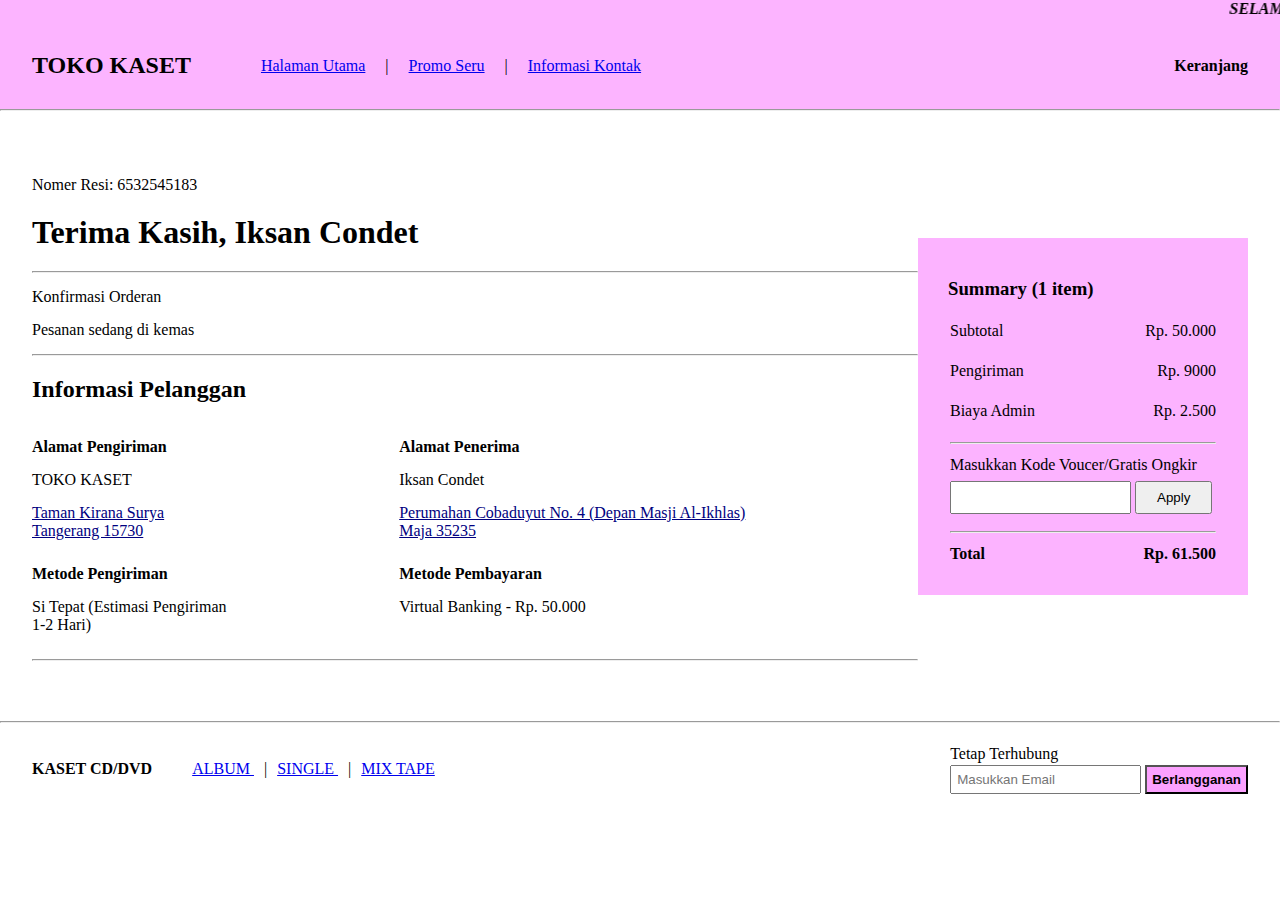
<file: Tugas Cekout Aji Sukma SI12.html>
<!DOCTYPE html>
<html lang="en">
<head>
    <meta charset="UTF-8">
    <meta http-equiv="X-UA-Compatible" content="IE=edge">
    <meta name="viewport" content="width=device-width, initial-scale=1.0">
    <title>Checkout - HTML Dasar</title>
    <style>
        * {
            margin: 0;
            padding: 0;
        }
    </style>
</head>
<body>
    <header style="background-color: #fcb4ff;">
        <marquee scrolldelay="20"><h4><b><i>SELAMAT DATANG DI TOKO KASET</i></b></h4></marquee>
        <nav style="display: flex; justify-content: space-between; align-items: center; width: 95%; margin: 0 auto; padding: 30px 0;">
            <div style="display: flex; align-items: center;">
                <h2 style="margin-right: 50px;">TOKO KASET</h2>
            <ul style="display: flex; align-items: center; list-style: none; padding: 0;">
                <li><a href="#" style="margin: 0 20px;">Halaman Utama</a>|</li>
                <li><a href="#" style="margin: 0 20px;">Promo Seru</a>|</li>
                <li><a href="#" style="margin: 0 20px;">Informasi Kontak</a></li>
            </ul>
        </div>
            <div>
                <a href="#" style="text-decoration: none; color: black;"><b>Keranjang</b></a>
            </div>
        </nav>
    </header>
<hr style="margin: 0; padding: 0;">
    <main>
        <div style="display: flex; align-items: center; justify-content: space-between; width: 95%; margin: 0 auto; padding: 50px 0;">
            <section style="width: 900px;">
                <p style="margin: 15px 0;">Nomer Resi: 6532545183</p>
                <h1 style="margin: 20px 0;">Terima Kasih, Iksan Condet</h1>
                <hr/ style="margin: 10px 0;">
                <p style="margin: 15px 0;">Konfirmasi Orderan</p>
                <p style="margin: 15px 0;">Pesanan sedang di kemas</p>
                <hr/ style="margin: 10px 0;">
                <h2 style="margin: 20px 0;">Informasi Pelanggan</h2>
                <div style="display: grid; grid-template-columns: auto auto; grid-row-gap: 10px;">
                    <div>
                        <p style="margin: 15px 0;"><b>Alamat Pengiriman</b></p>
                        <p style="margin: 15px 0;">TOKO KASET</p>
                        <p style="text-decoration: underline; color: navy;"> Taman Kirana Surya<br> Tangerang 15730</p>
                    </div>
                <div>
                    <p style="margin: 15px 0;"><b>Alamat Penerima</b></p>
                    <p style="margin: 15px 0;">Iksan Condet</p>
                    <p style="text-decoration: underline; color: navy;"> Perumahan Cobaduyut No. 4 (Depan Masji Al-Ikhlas)<br> Maja 35235</p>
                </div>
            <div>
        <p style="margin: 15px 0;"><b>Metode Pengiriman</b></p>
        <p style="margin: 15px 0;">Si Tepat (Estimasi Pengiriman<br> 1-2 Hari)</p>
            </div>
                <div>
                    <p style="margin: 15px 0;"><b>Metode Pembayaran</b></p>
                    <p style="margin: 15px 0;">Virtual Banking - Rp. 50.000</p>
                </div>
            </div>
        <hr/ style="margin: 10px 0;">
            </section>
                <section style="background-color: #fcb3ff; padding: 30px;">
                    <h3 style="padding: 10px 0;">Summary (1 item)</h3>
                    <table style="width: 270px;">
                <tbody>
            <tr>
                <td style="padding: 10px 0;">Subtotal</td>
                <td style="padding: 10px 0; text-align: end;">Rp. 50.000</td>
            </tr>
            <tr>
                <td style="padding: 10px 0;">Pengiriman </td>
                <td style="padding: 10px 0; text-align: end">Rp. 9000</td>
            </tr>
            <tr>
        <td style="padding: 10px 0;">Biaya Admin</td>
        <td style="padding: 10px 0; text-align: end">Rp. 2.500</td>
            </tr>
                <tr>
                    <td colspan="2"><hr/ style="margin: 10px 0;"></td>
                        </tr>
                            <tr>
                        <td colspan="2">Masukkan Kode Voucer/Gratis Ongkir</td>
                    </tr>
                    <tr>
                        <td colspan="2" style="padding: 5px 0;">
                            <input type="text" style="padding: 7px 0;">
                            <button style="padding: 7px 20px;">Apply</button>
                                </td>
                            </tr>
                            <tr>
                        <td colspan="2"><hr/ style="margin: 10px 0;"></td>
                    </tr>
                    <tr>
                        <td><b>Total</b></td>
                            <td style="text-align: end;"><b>Rp. 61.500</td>
                        </tr>
                    </tbody>
                </table>
            </section>
        </div>
    </main>
    <hr/ style="margin: 0; padding: 0;">
    <footer style="display: flex; justify-content: space-between; width: 95%; margin: 0 auto; padding: 20px 0;">
        <nav style="display: flex; align-items: center;">
            <h4 style="margin-right: 30px;">KASET CD/DVD</h4>
            <ul style="display: flex; align-items: center; list-style: none; padding: 0;">
                <li><a href="#" style="margin: 0 10px;">ALBUM </a>|</li>
                <li><a href="#" style="margin: 0 10px;">SINGLE </a>|</li>
                <li><a href="#" style="margin: 0 10px;">MIX TAPE </a></li>
            </ul>
        </nav>
        <nav>
            <p style="margin: 2px 0;">Tetap Terhubung </p>
            <div>
                <input type="email" placeholder="Masukkan Email" style="padding: 5px;">
                <button style="padding: 5px; background-color: rgb(252, 161, 255); font-weight: bold; color: black;">Berlangganan</button>
            </div>
        </nav>
    </footer>

</body>
</html>
</file>
